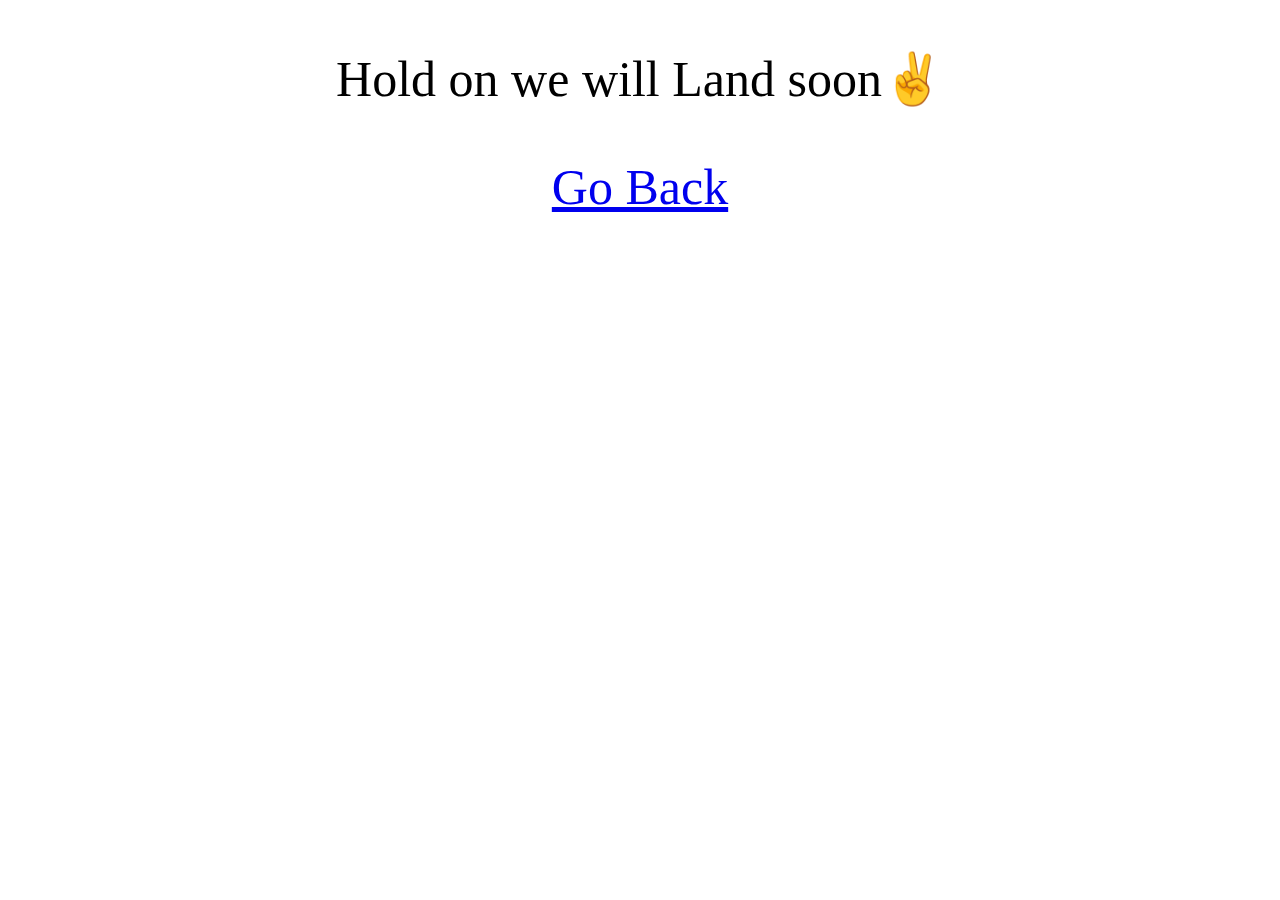
<file: flight.html>
<!DOCTYPE html>
<html lang="en">
<head>
    <meta charset="UTF-8">
    <meta http-equiv="X-UA-Compatible" content="IE=edge">
    <meta name="viewport" content="width=device-width, initial-scale=1.0">
    <title>Tour your world</title>
    <link rel="shortcut icon" href="https://www.bing.com/th?id=OIP.QztRqisRVg6BREqFWQp3CwHaHa&w=204&h=204&c=8&rs=1&qlt=90&o=6&dpr=1.5&pid=3.1&rm=2" type="image/x-icon">
    <style>
        p{text-align: center; font-size: 50px;}
    a{font-size: 50px;
        display: flex;
        align-items: center;
    flex-direction: column;
}
    </style>
</head>
<body>
    <p >Hold on we will Land soon✌</p>
    <a href="index.html" >Go Back</a>
</body>
</html>
</file>
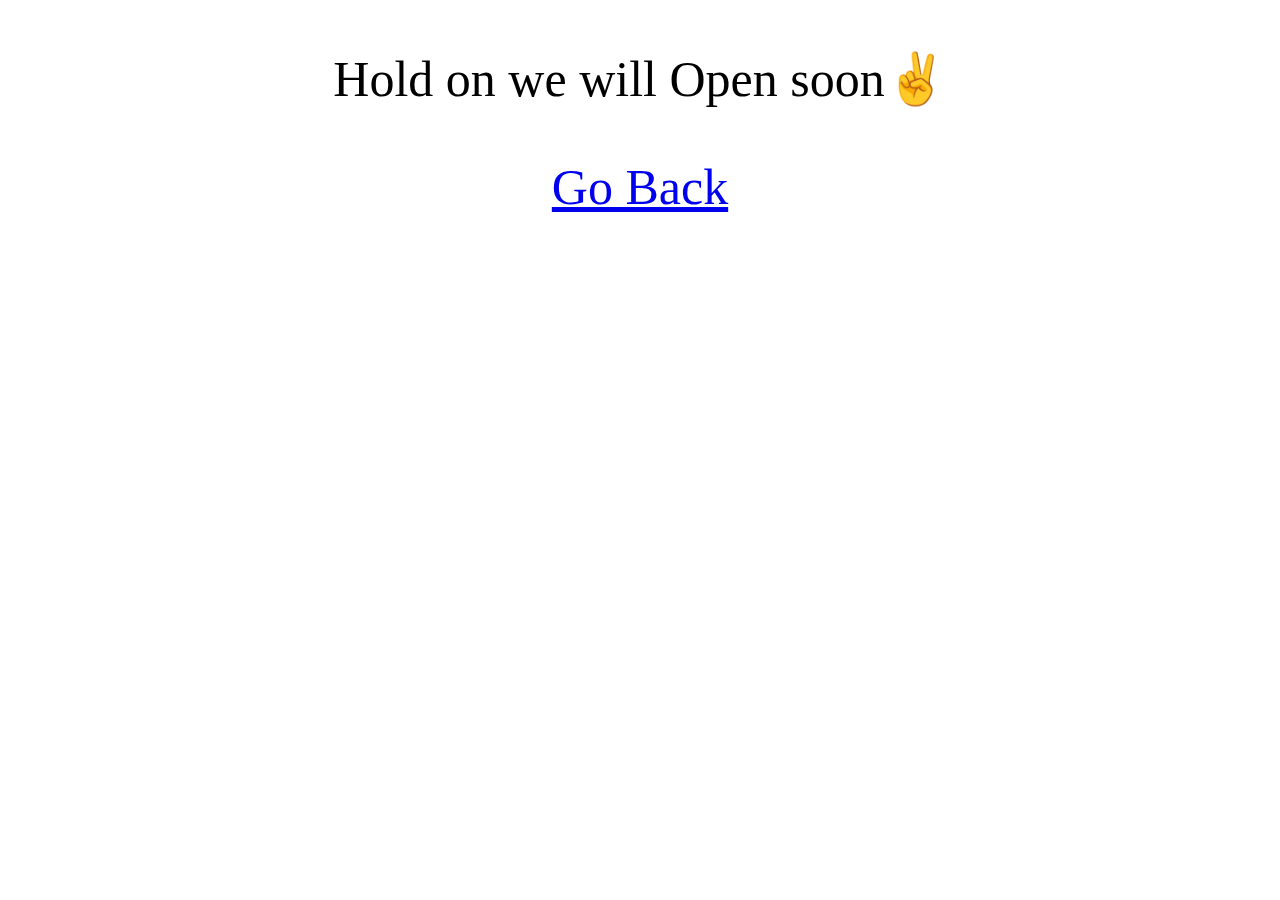
<file: hotel.html>
<!DOCTYPE html>
<html lang="en">
<head>
    <meta charset="UTF-8">
    <meta http-equiv="X-UA-Compatible" content="IE=edge">
    <meta name="viewport" content="width=device-width, initial-scale=1.0">
    <title>Tour your world</title>
    <link rel="shortcut icon" href="https://www.bing.com/th?id=OIP.QztRqisRVg6BREqFWQp3CwHaHa&w=204&h=204&c=8&rs=1&qlt=90&o=6&dpr=1.5&pid=3.1&rm=2" type="image/x-icon">
    <style>
        p{text-align: center; font-size: 50px;}
    a{font-size: 50px;
        display: flex;
        align-items: center;
    flex-direction: column;
}
    </style>
</head>
<body>
    <p >Hold on we will Open soon✌</p>
    <a href="index.html" >Go Back</a>
</body>
</html>
</file>
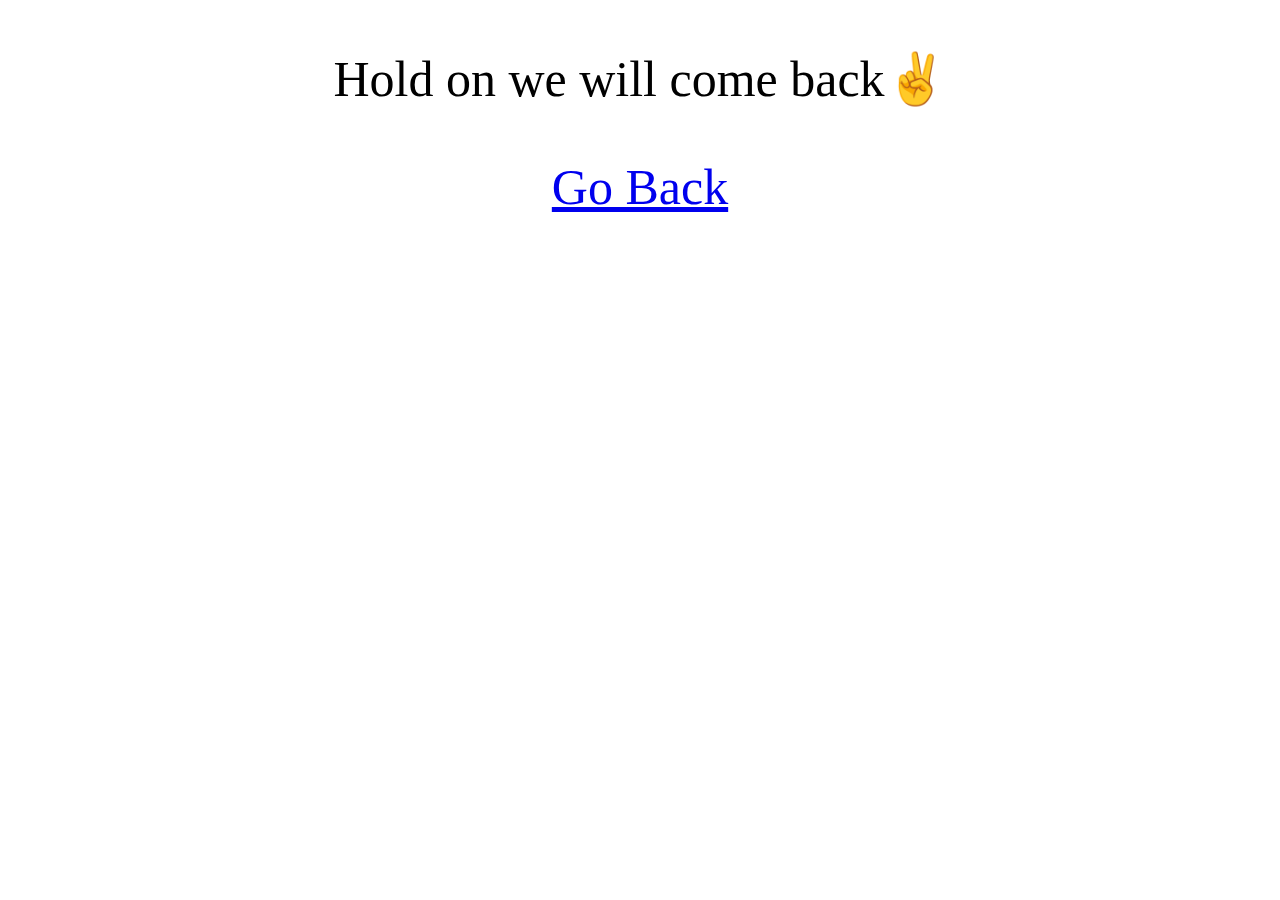
<file: visa.html>
<!DOCTYPE html>
<html lang="en">
<head>
    <meta charset="UTF-8">
    <meta http-equiv="X-UA-Compatible" content="IE=edge">
    <meta name="viewport" content="width=device-width, initial-scale=1.0">
    <title>Tour your world</title>
    <link rel="shortcut icon" href="https://www.bing.com/th?id=OIP.QztRqisRVg6BREqFWQp3CwHaHa&w=204&h=204&c=8&rs=1&qlt=90&o=6&dpr=1.5&pid=3.1&rm=2" type="image/x-icon">
    <style>
        p{text-align: center; font-size: 50px;}
    a{font-size: 50px;
        display: flex;
        align-items: center;
    flex-direction: column;
}
    </style>
</head>
<body>
    <p >Hold on we will come back✌</p>
    <a href="index.html" >Go Back</a>
</body>
</html>
</file>
